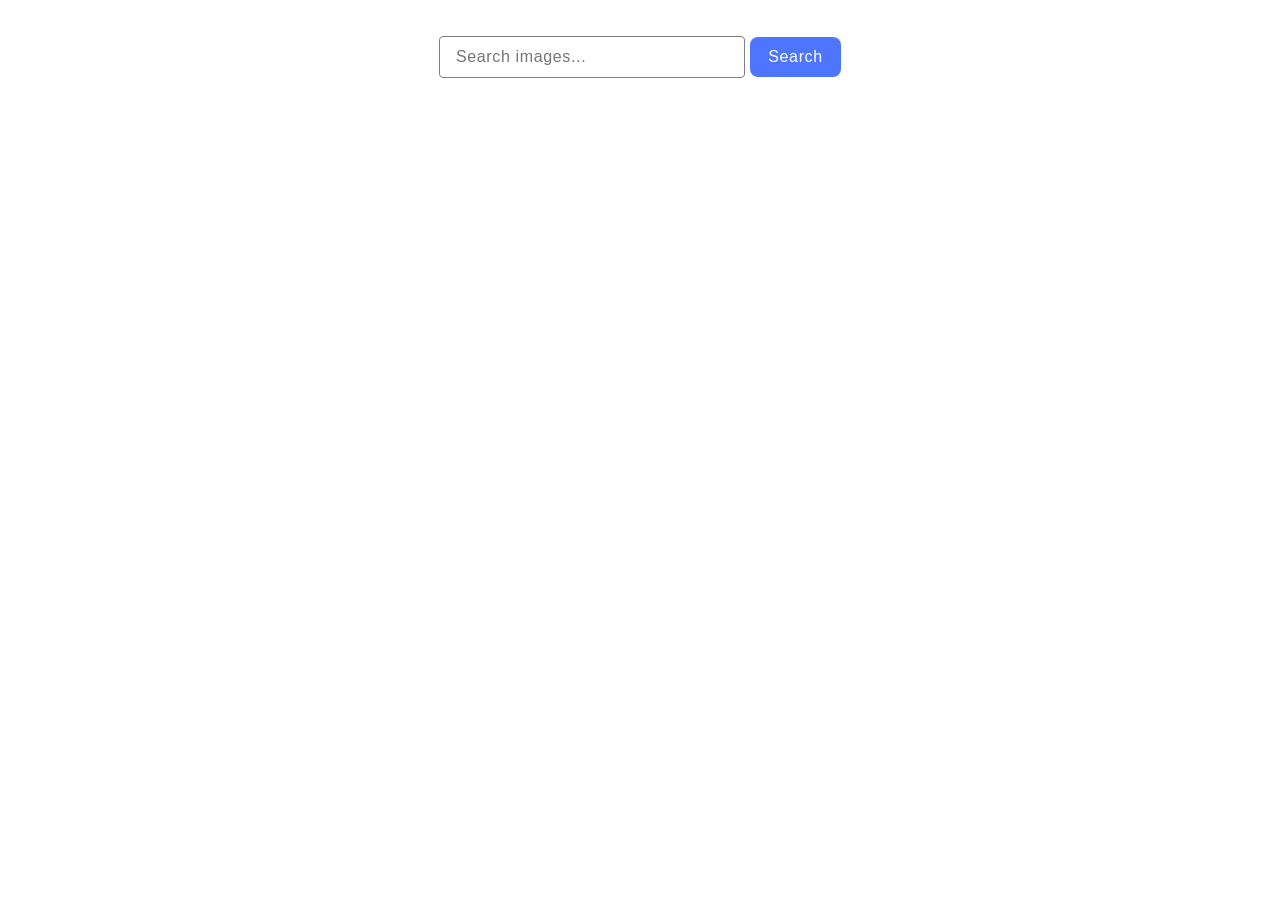
<file: src/index.html>
<!DOCTYPE html>
<html lang="en">
  <head>
    <meta charset="UTF-8" />
    <link rel="icon" type="image/svg+xml" href="/favicon.svg" />
    <meta name="viewport" content="width=device-width, initial-scale=1.0" />
    <title>Homework 12</title>
    <link rel="stylesheet" href="./css/styles.css" />
  </head>
  <body>
    <form class="search-form" id="search-form">
      <input
        class="search-input"
        type="text"
        name="searchQuery"
        placeholder="Search images..."
      />
      <button class="search-btn" type="submit">Search</button>
    </form>
    <span class="loader hidden"></span>
    <div class="gallery"></div>
    <button class="load-more-btn hidden">Load more</button>

    <script type="module" src="./main.js"></script>
  </body>
</html>
</file>
<file: src/css/styles.css>
/**
  |============================
  | include css partials with
  | default @import url()
  |============================
*/
/* Common styles */
@import url('./reset.css');
@import url('./base.css');
@import url('./container.css');

.search-form {
  margin: 36px auto;
}

.search-input {
  min-width: 272px;
  padding: 8px 16px;
  border-radius: 4px;
  background: #fff;
  font-weight: 400;
  font-size: 16px;
  line-height: 1.5;
  letter-spacing: 0.04em;
  color: #808080;
  border: 1px solid #808080;
  outline: none;
}

.search-input:hover {
  border-color: #000;
}

.search-input:focus {
  border-color: #4e75ff;
}

.search-btn {
  border-radius: 8px;
  padding: 8px 16px;
  width: 91px;
  height: 40px;
  background: #4e75ff;
  font-weight: 500;
  font-size: 16px;
  line-height: 1.5;
  letter-spacing: 0.04em;
  color: #fff;
  width: 91px;
  height: 40px;
  border-style: none;
}

.search-btn:hover {
  background: #6c8cff;
}

.loader.hidden {
  display: none;
}

.loader:not(.hidden) {
  display: block;
  margin: 20px auto;
  font-weight: 400;
  font-size: 16px;
  line-height: 1.5;
  letter-spacing: 0.04em;
  color: #2e2f42;
}

.loader {
  color: #2e2f42;
  font-size: 45px;
  text-indent: -9999em;
  overflow: hidden;
  width: 1em;
  height: 1em;
  border-radius: 50%;
  position: relative;
  transform: translateZ(0);
  animation: mltShdSpin 1.7s infinite ease, round 1.7s infinite ease;
}

@keyframes mltShdSpin {
  0% {
    box-shadow: 0 -0.83em 0 -0.4em, 0 -0.83em 0 -0.42em, 0 -0.83em 0 -0.44em,
      0 -0.83em 0 -0.46em, 0 -0.83em 0 -0.477em;
  }
  5%,
  95% {
    box-shadow: 0 -0.83em 0 -0.4em, 0 -0.83em 0 -0.42em, 0 -0.83em 0 -0.44em,
      0 -0.83em 0 -0.46em, 0 -0.83em 0 -0.477em;
  }
  10%,
  59% {
    box-shadow: 0 -0.83em 0 -0.4em, -0.087em -0.825em 0 -0.42em,
      -0.173em -0.812em 0 -0.44em, -0.256em -0.789em 0 -0.46em,
      -0.297em -0.775em 0 -0.477em;
  }
  20% {
    box-shadow: 0 -0.83em 0 -0.4em, -0.338em -0.758em 0 -0.42em,
      -0.555em -0.617em 0 -0.44em, -0.671em -0.488em 0 -0.46em,
      -0.749em -0.34em 0 -0.477em;
  }
  38% {
    box-shadow: 0 -0.83em 0 -0.4em, -0.377em -0.74em 0 -0.42em,
      -0.645em -0.522em 0 -0.44em, -0.775em -0.297em 0 -0.46em,
      -0.82em -0.09em 0 -0.477em;
  }
  100% {
    box-shadow: 0 -0.83em 0 -0.4em, 0 -0.83em 0 -0.42em, 0 -0.83em 0 -0.44em,
      0 -0.83em 0 -0.46em, 0 -0.83em 0 -0.477em;
  }
}

@keyframes round {
  0% {
    transform: rotate(0deg);
  }
  100% {
    transform: rotate(360deg);
  }
}

.custom-toast-error .iziToast-title,
.custom-toast-error .iziToast-message,
.custom-toast-success .iziToast-title,
.custom-toast-success .iziToast-message {
  color: #fff !important;
}

.custom-toast-error .iziToast-close,
.custom-toast-success .iziToast-close {
  background: url('../img/close.png') no-repeat 50% 50% !important;
  background-size: 12px !important;
  opacity: 1 !important;
}

.custom-toast-error .iziToast-icon {
  background: url('../img/error.png') no-repeat 50% 50% !important;
  opacity: 1 !important;
}

.gallery {
  display: flex;
  flex-wrap: wrap;
  justify-content: center;
  gap: 24px;
}

.gallery-item {
  display: flex;
  flex-direction: column;
  width: 360px;
  height: 240px;
  border: 1px solid #808080;
  border-radius: 5px;
  overflow: hidden;
}

.gallery-item img {
  width: 100%;
  height: 200px;
  object-fit: cover;
}

.info {
  width: 100%;
  height: 40px;
  background-color: #fff;
  display: flex;
  justify-content: center;
  gap: 32px;
  padding: 4px 20px;
  box-sizing: border-box;
  border-top: 1px solid #808080;
  font-weight: 600;
  font-size: 12px;
  line-height: 1.33333;
  letter-spacing: 0.04em;
  color: #2e2f42;
}

.info p {
  text-align: center;
}

body {
  margin: 0 auto;
}

.sl-wrapper {
  background: #2e2f42cc;
}

.sl-wrapper {
  z-index: 1040;
  width: 100%;
  height: 100%;
  left: 0;
  top: 0;
  position: fixed;
}

.load-more-btn {
  display: block;
  margin: 20px auto;
  padding: 10px 20px;
  font-size: 16px;
  background-color: #4e75ff;
  color: white;
  border: none;
  border-radius: 4px;
  cursor: pointer;
}

.load-more-btn.hidden {
  display: none;
}
</file>
